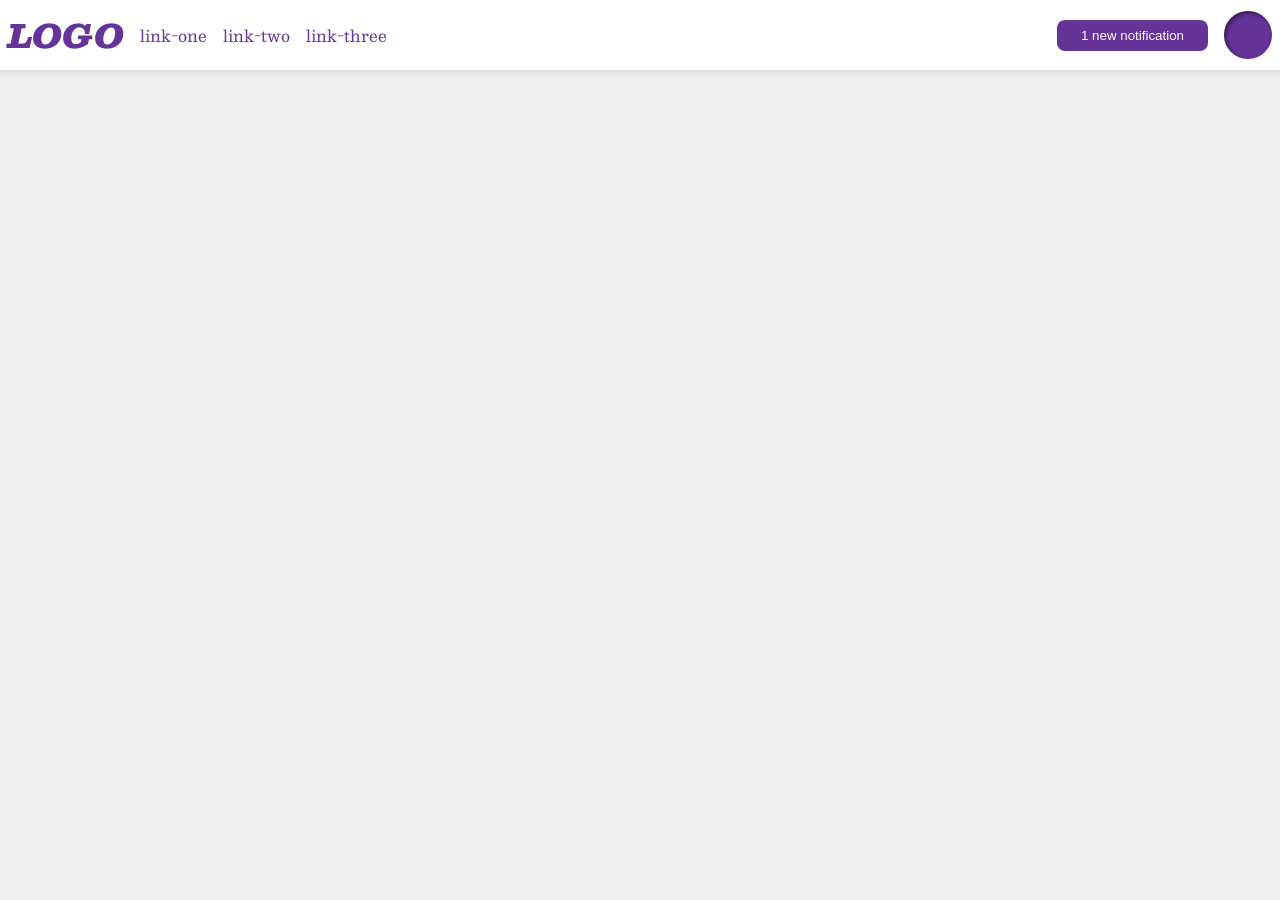
<file: foundations/flex/03-flex-header-2/index.html>
<!DOCTYPE html>
<html lang="en">

<head>
  <meta charset="UTF-8">
  <meta http-equiv="X-UA-Compatible" content="IE=edge">
  <meta name="viewport" content="width=device-width, initial-scale=1.0">
  <title>Flex Header 2</title>
  <link rel="stylesheet" href="style.css">
</head>

<body>
  <div class="header">
    <div class="left">
      <div class="logo">
        LOGO
      </div>
      <ul class="links">
        <li><a href="https://google.com">link-one</a></li>
        <li><a href="https://google.com">link-two</a></li>
        <li><a href="https://google.com">link-three</a></li>
      </ul>
    </div>
    <div class="right">
      <button class="notifications">
        1 new notification
      </button>
      <div class="profile-image"></div>
    </div>
  </div>
</body>

</html>
</file>
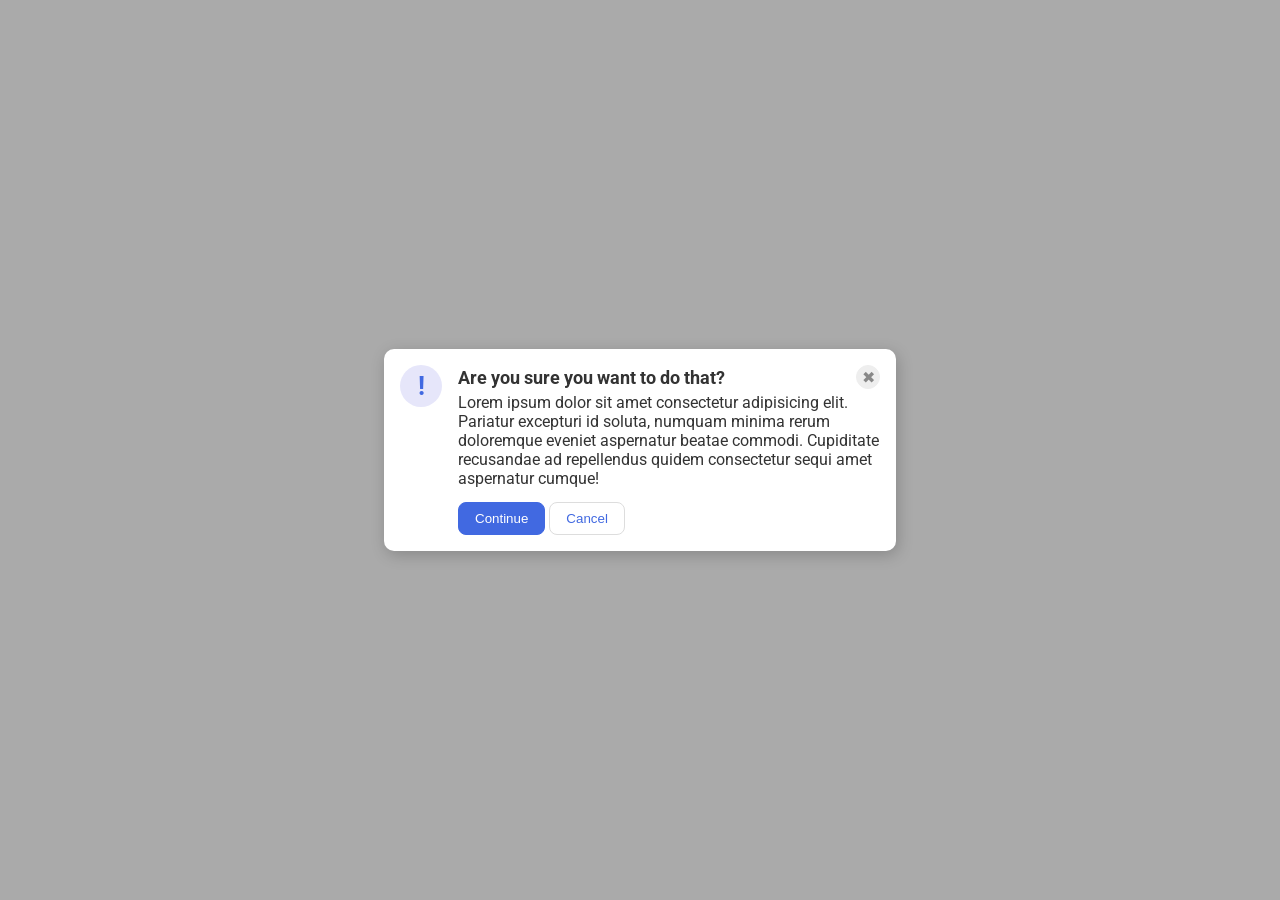
<file: foundations/flex/05-flex-modal/index.html>
<!DOCTYPE html>
<html lang="en">

<head>
  <meta charset="UTF-8">
  <meta http-equiv="X-UA-Compatible" content="IE=edge">
  <meta name="viewport" content="width=device-width, initial-scale=1.0">
  <link rel="stylesheet" href="style.css">
  <title>Modal</title>
</head>

<body>
  <div class="modal">
    <div class="icon">!</div>
    <div class="content">
      <div class="header">Are you sure you want to do that?</div>
      <button class="close-button">✖</button>
      <div class="text">Lorem ipsum dolor sit amet consectetur adipisicing elit. Pariatur excepturi id soluta, numquam
        minima rerum doloremque eveniet aspernatur beatae commodi. Cupiditate recusandae ad repellendus quidem
        consectetur sequi amet aspernatur cumque!</div>
      <div class="buttons">
        <button class="continue">Continue</button>
        <button class="cancel">Cancel</button>
      </div>
    </div>
  </div>
</body>

</html>
</file>
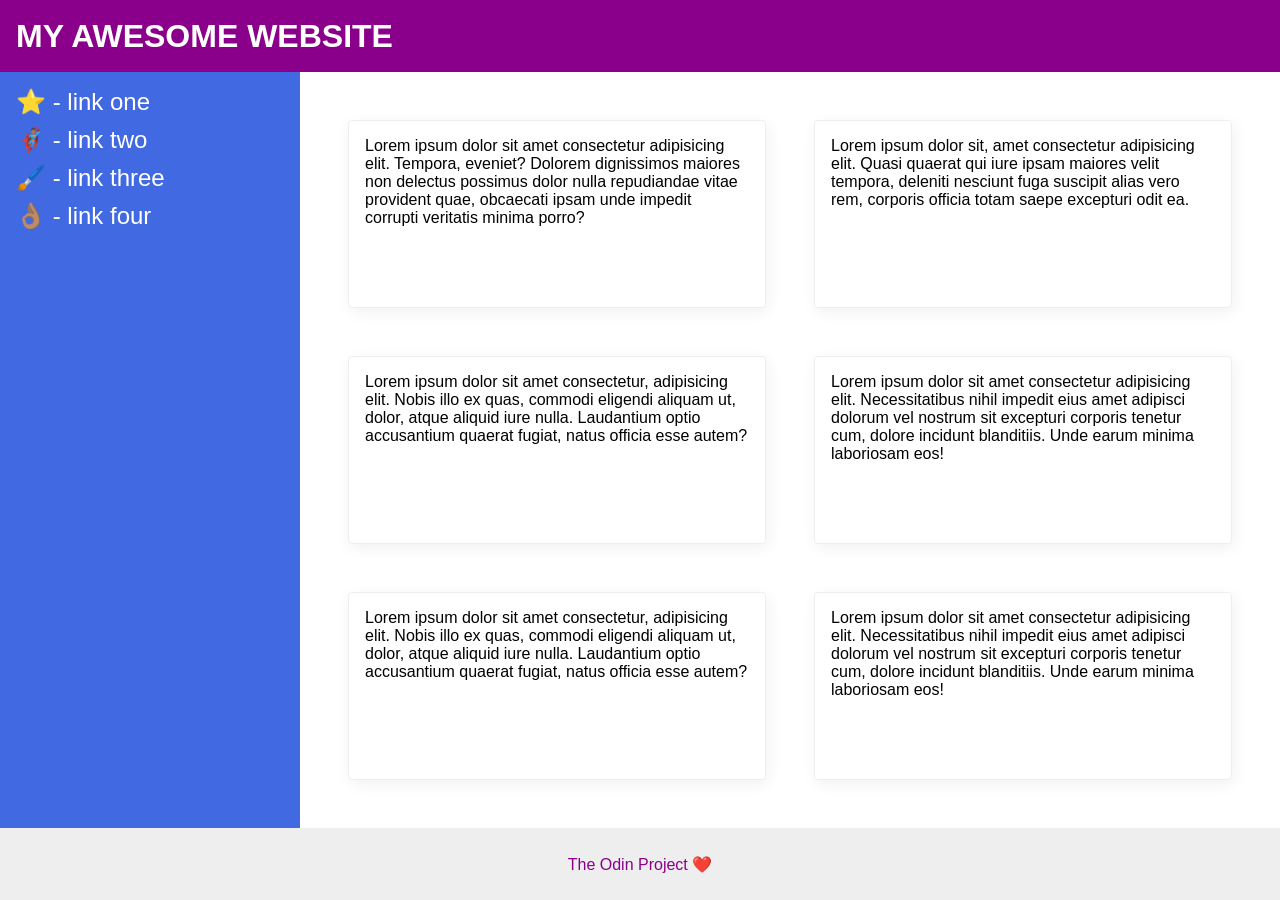
<file: foundations/flex/07-flex-layout-2/index.html>
<!DOCTYPE html>
<html lang="en">

<head>
  <meta charset="UTF-8">
  <meta http-equiv="X-UA-Compatible" content="IE=edge">
  <meta name="viewport" content="width=device-width, initial-scale=1.0">
  <title>The Holy Grail</title>
  <link rel="stylesheet" href="style.css">
</head>

<body>
  <div class="header">
    <div class="text">
      MY AWESOME WEBSITE
    </div>
  </div>
  <div class="main">
    <div class="sidebar">
      <ul>
        <li><a href="#">⭐ - link one</a></li>
        <li><a href="#">🦸🏽‍♂️ - link two</a></li>
        <li><a href="#">🖌️ - link three</a></li>
        <li><a href="#">👌🏽 - link four</a></li>
      </ul>
    </div>
    <div class="tiles">
      <div class="card">Lorem ipsum dolor sit amet consectetur adipisicing elit. Tempora, eveniet? Dolorem dignissimos
        maiores non delectus possimus dolor nulla repudiandae vitae provident quae, obcaecati ipsam unde impedit
        corrupti veritatis minima porro?</div>
      <div class="card">Lorem ipsum dolor sit, amet consectetur adipisicing elit. Quasi quaerat qui iure ipsam maiores
        velit tempora, deleniti nesciunt fuga suscipit alias vero rem, corporis officia totam saepe excepturi odit ea.
      </div>
      <div class="card">Lorem ipsum dolor sit amet consectetur, adipisicing elit. Nobis illo ex quas, commodi eligendi
        aliquam ut, dolor, atque aliquid iure nulla. Laudantium optio accusantium quaerat fugiat, natus officia esse
        autem?</div>
      <div class="card">Lorem ipsum dolor sit amet consectetur adipisicing elit. Necessitatibus nihil impedit eius amet
        adipisci dolorum vel nostrum sit excepturi corporis tenetur cum, dolore incidunt blanditiis. Unde earum minima
        laboriosam eos!</div>
      <div class="card">Lorem ipsum dolor sit amet consectetur, adipisicing elit. Nobis illo ex quas, commodi eligendi
        aliquam ut, dolor, atque aliquid iure nulla. Laudantium optio accusantium quaerat fugiat, natus officia esse
        autem?</div>
      <div class="card">Lorem ipsum dolor sit amet consectetur adipisicing elit. Necessitatibus nihil impedit eius amet
        adipisci dolorum vel nostrum sit excepturi corporis tenetur cum, dolore incidunt blanditiis. Unde earum minima
        laboriosam eos!</div>
    </div>
  </div>
  <div class="footer">
    <div>
      The Odin Project ❤️
    </div>
  </div>
</body>

</html>
</file>
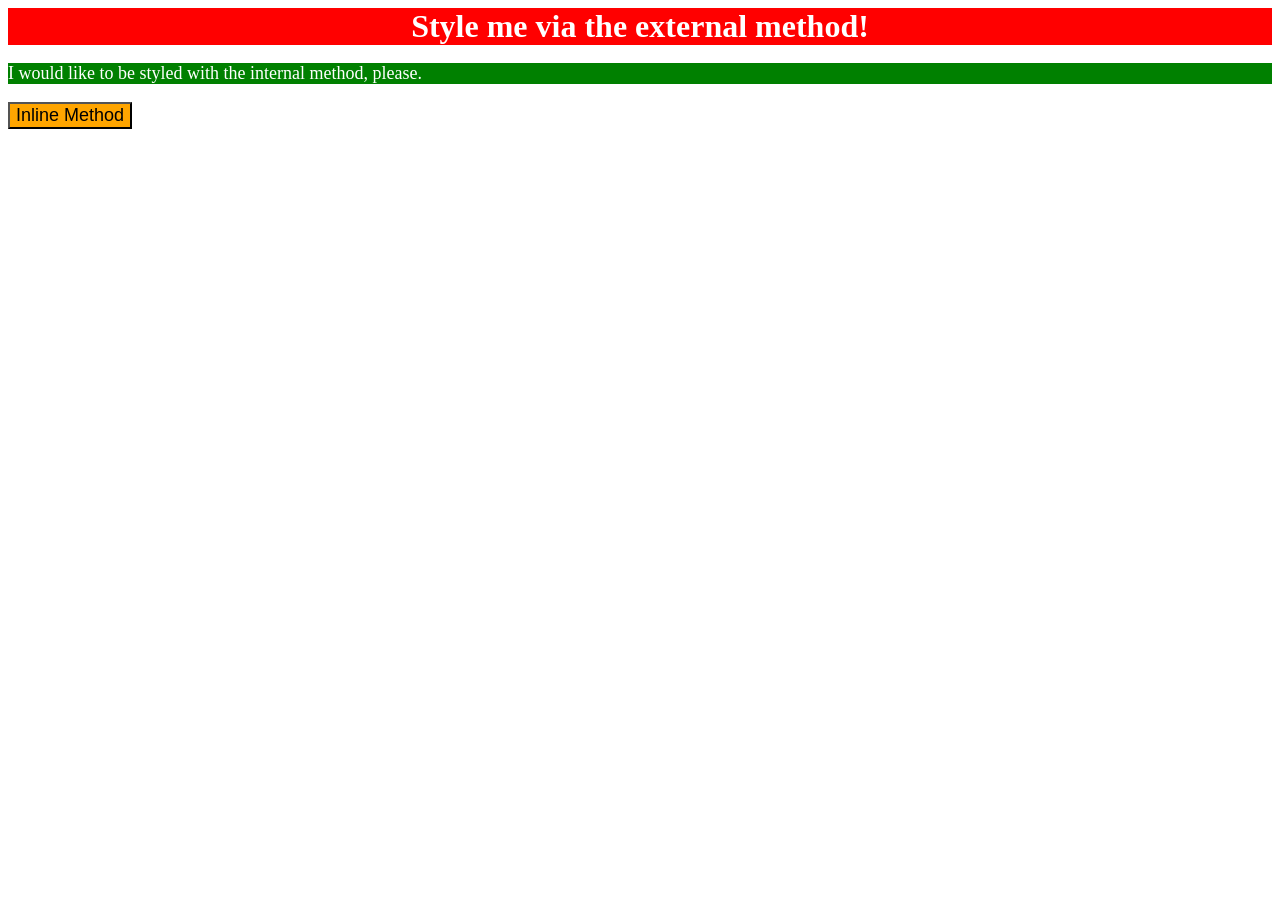
<file: foundations/intro-to-css/01-css-methods/index.html>
<!DOCTYPE html>
<html lang="en">
  <head>
    <meta charset="UTF-8">
    <meta http-equiv="X-UA-Compatible" content="IE=edge">
    <meta name="viewport" content="width=device-width, initial-scale=1.0">
    <title>Methods for Adding CSS</title>
    
    <style>
      p {
        background-color: green;
        color: white;
        font-size: 18px;
      }
    </style>
    <link rel="stylesheet" href="styles.css">
  </head>
  <body>
    <div>Style me via the external method!</div>
    <p>I would like to be styled with the internal method, please.</p>
    <button style="background-color: orange; font-size: 18px;">Inline Method</button>
  </body>
</html>
</file>
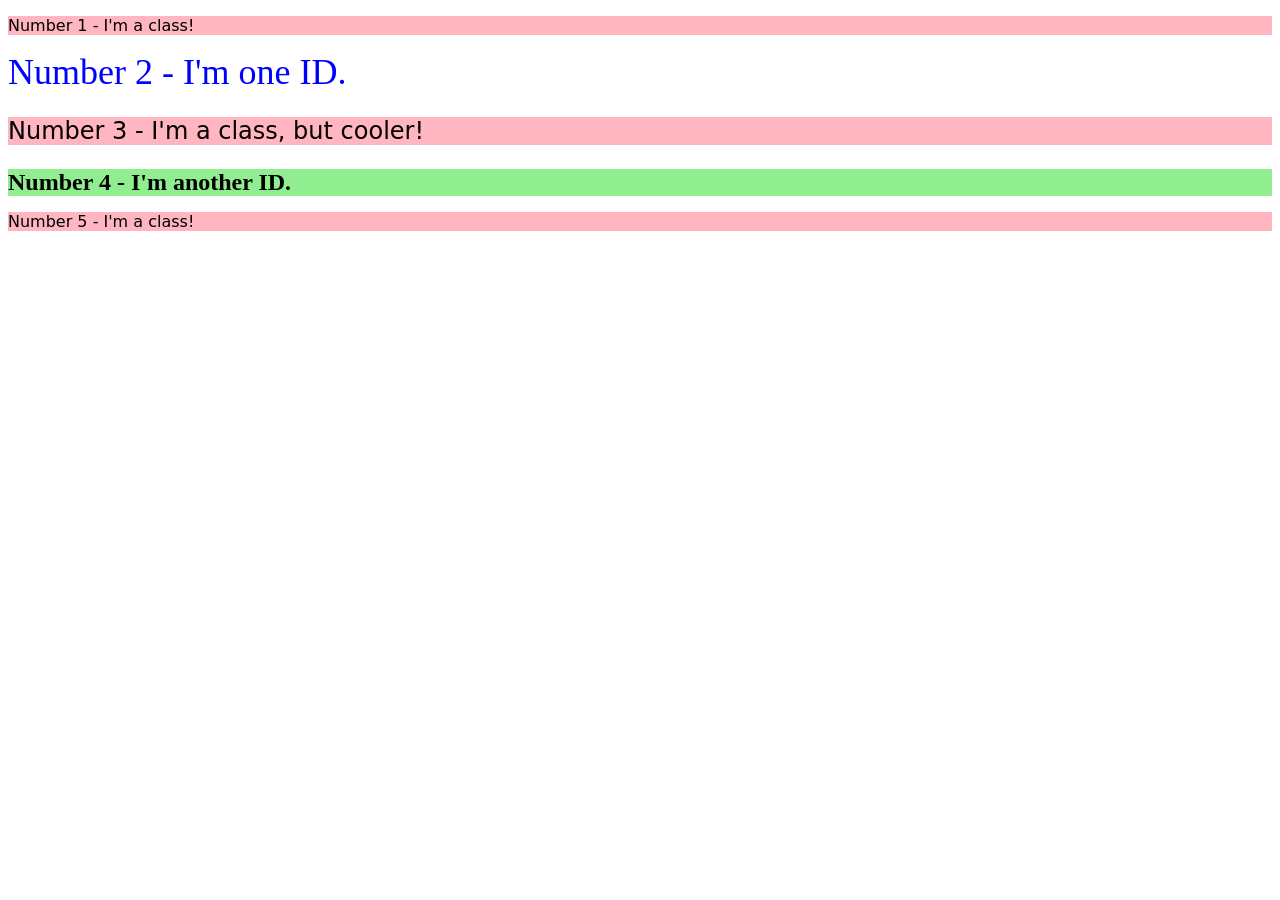
<file: foundations/intro-to-css/02-class-id-selectors/index.html>
<!DOCTYPE html>
<html lang="en">
  <head>
    <meta charset="UTF-8">
    <meta http-equiv="X-UA-Compatible" content="IE=edge">
    <meta name="viewport" content="width=device-width, initial-scale=1.0">
    <title>Class and ID Selectors</title>
    <link rel="stylesheet" href="style.css">
  </head>
  <body>
    <p class="odd">Number 1 - I'm a class!</p>
    <div id="second">Number 2 - I'm one ID.</div>
    <p class="odd cooler">Number 3 - I'm a class, but cooler!</p>
    <div id="fourth">Number 4 - I'm another ID.</div>
    <p class="odd">Number 5 - I'm a class!</p>
  </body>
</html>
</file>
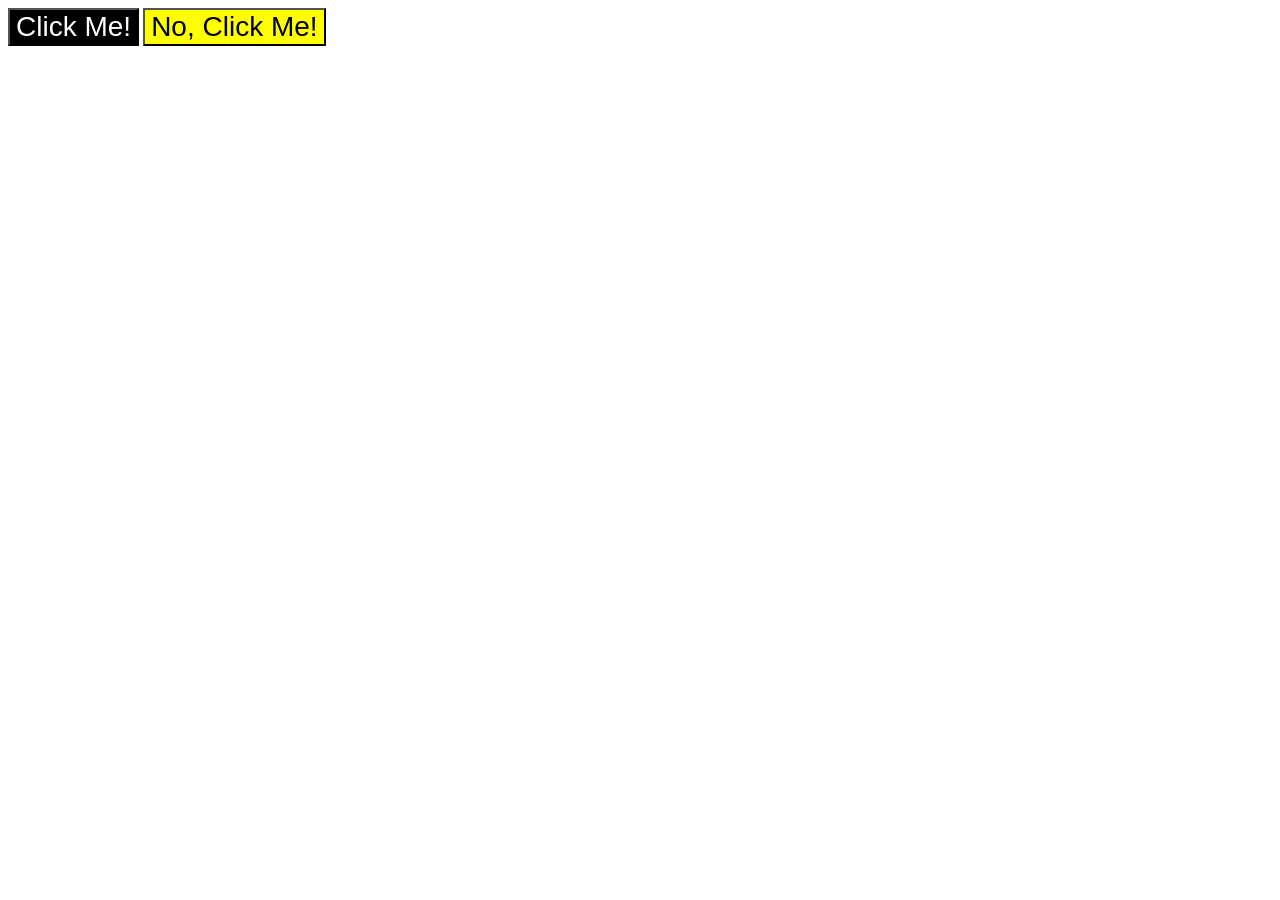
<file: foundations/intro-to-css/03-grouping-selectors/index.html>
<!DOCTYPE html>
<html lang="en">
  <head>
    <meta charset="UTF-8">
    <meta http-equiv="X-UA-Compatible" content="IE=edge">
    <meta name="viewport" content="width=device-width, initial-scale=1.0">
    <title>Grouping Selectors</title>
    <link rel="stylesheet" href="style.css">
  </head>
  <body>
    <button class="first">Click Me!</button>
    <button class="second ">No, Click Me!</button>
  </body>
</html>
</file>
<file: foundations/flex/03-flex-header-2/style.css>
/* this is some magical font-importing.  
you'll learn about it later. */
@import url('https://fonts.googleapis.com/css2?family=Besley:ital,wght@0,400;1,900&display=swap');

body {
  margin: 0;
  background: #eee;
  font-family: Besley, serif;
}

.header {
  background: white;
  border-bottom: 1px solid #ddd;
  box-shadow: 0 0 8px rgba(0,0,0,.1);
  display: flex;
  justify-content:space-between ;
  align-items: center;
}

.profile-image {
  background: rebeccapurple;
  box-shadow: inset 2px 2px 4px rgba(0,0,0,.5);
  border-radius: 50%;
  width: 48px;
  height: 48px;
}

.logo {
  color: rebeccapurple;
  font-size: 32px;
  font-weight: 900;
  font-style: italic;
}

button {
  border: none;
  border-radius: 8px;
  background: rebeccapurple;
  color: white;
  padding: 8px 24px;
}

a {
  /* this removes the line under our links */
  text-decoration: none;
  color: rebeccapurple;
}

ul {
  list-style-type: none;
  display: flex;
  align-items: center;
  margin: 0;
  padding: 0;
  gap: 16px;
}

div.left, div.right {
  display: flex;
  align-items: center;
  gap: 16px;
  margin: 8px;
}
</file>
<file: foundations/flex/05-flex-modal/style.css>
@import url('https://fonts.googleapis.com/css2?family=Roboto:wght@400;700&display=swap');

html, body {
  height: 100%;
}

body {
  font-family: Roboto, sans-serif;
  margin: 0;
  background: #aaa;
  color: #333;
  /* I'll give you this one for free lol */
  display: flex;
  align-items: center;
  justify-content: center;
}

.modal {
  background: white;
  width: 480px;
  border-radius: 10px;
  box-shadow: 2px 4px 16px rgba(0,0,0,.2);
  display: flex;
  padding: 16px;
  gap: 16px
}

.icon {
  color: royalblue;
  font-size: 26px;
  font-weight: 700;
  background: lavender;
  width: 42px;
  height: 42px;
  border-radius: 50%;
  display: flex;
  align-items: center;
  justify-content: center;
  flex-shrink: 0;
}

div.content {
  display: flex;
  flex-flow: row wrap;
  gap: 4px;
  justify-content: space-between;
  align-items: center;
}

.close-button {
  background: #eee;
  border-radius: 50%;
  color: #888;
  font-weight: 400;
  font-size: 16px;
  height: 24px;
  width: 24px;
  display: flex;
  align-items: center;
  justify-content: center;
  border: 1px solid #eee;
  padding: 0;
}

button {
  cursor: pointer;
  padding: 8px 16px;
  border-radius: 8px;
}

button.continue {
  background: royalblue;
  border: 1px solid royalblue;
  color: white;
}

button.cancel {
  background: white;
  border: 1px solid #ddd;
  color: royalblue;
}

div.text {
  margin-bottom: 10px;
}

.header {
  font-weight: bold;
  font-size: large;
}
</file>
<file: foundations/flex/07-flex-layout-2/style.css>
body {
  font-family: -apple-system, BlinkMacSystemFont, 'Segoe UI', Roboto, Oxygen, Ubuntu, Cantarell, 'Open Sans', 'Helvetica Neue', sans-serif;
  margin: 0;
  min-height: 100vh;
  display: flex;
  flex-direction: column;
}

.header {
  height: 72px;
  background: darkmagenta;
  color: white;
  font-size: 32px;
  font-weight: 900;
  padding-left: 16px;
  display: flex;
  align-items: center;
}

.footer {
  height: 72px;
  background: #eee;
  color: darkmagenta;
  display: flex;
  align-items: center;
  justify-content: center;
}

.sidebar {
  width: 300px;
  background: royalblue;
  box-sizing: border-box;
  flex-direction: column;
  flex-basis: 300px;
  flex-shrink: 0;
  padding: 16px;
}

.card {
  border: 1px solid #eee;
  box-shadow: 2px 4px 16px rgba(0, 0, 0, .06);
  border-radius: 4px;
  flex: 300px;
  padding: 16px;
}

.main {
  display: flex;
  flex: 1;
}

.tiles {
  display: flex;
  flex-flow: row wrap;
  padding: 48px;
  gap: 48px;  
}

ul {
  list-style-type: none;
  padding: 0;
  margin: 0;
  display: flex;
  flex-flow: column;
  gap: 10px;
}

a {
  text-decoration: none;
  font-size: 24px;
  color: white;
}
</file>
<file: foundations/intro-to-css/01-css-methods/styles.css>
div {
    background-color: red;
    color: white;
    font-size: 32px;
    text-align: center;
    font-weight: bold;
}
</file>
<file: foundations/intro-to-css/02-class-id-selectors/style.css>
.odd {
    background-color: lightpink;
    font-family: Verdana, DejaVu Sans, sans-serif;
}
#second {
    color: blue;
    font-size: 36px;
}
.cooler {
    font-size: 24px;
}
#fourth {
    background-color: lightgreen;
    font-size: 24px;
    font-weight: bold;
}
</file>
<file: foundations/intro-to-css/03-grouping-selectors/style.css>
.first,
.second {
    font-size: 28px;
    font-family: Helvetica, 'Times New Roman', sans-serif;
}

.first {
    background-color: black;
    color: white;
}

.second {
    background-color: yellow;
}
</file>
